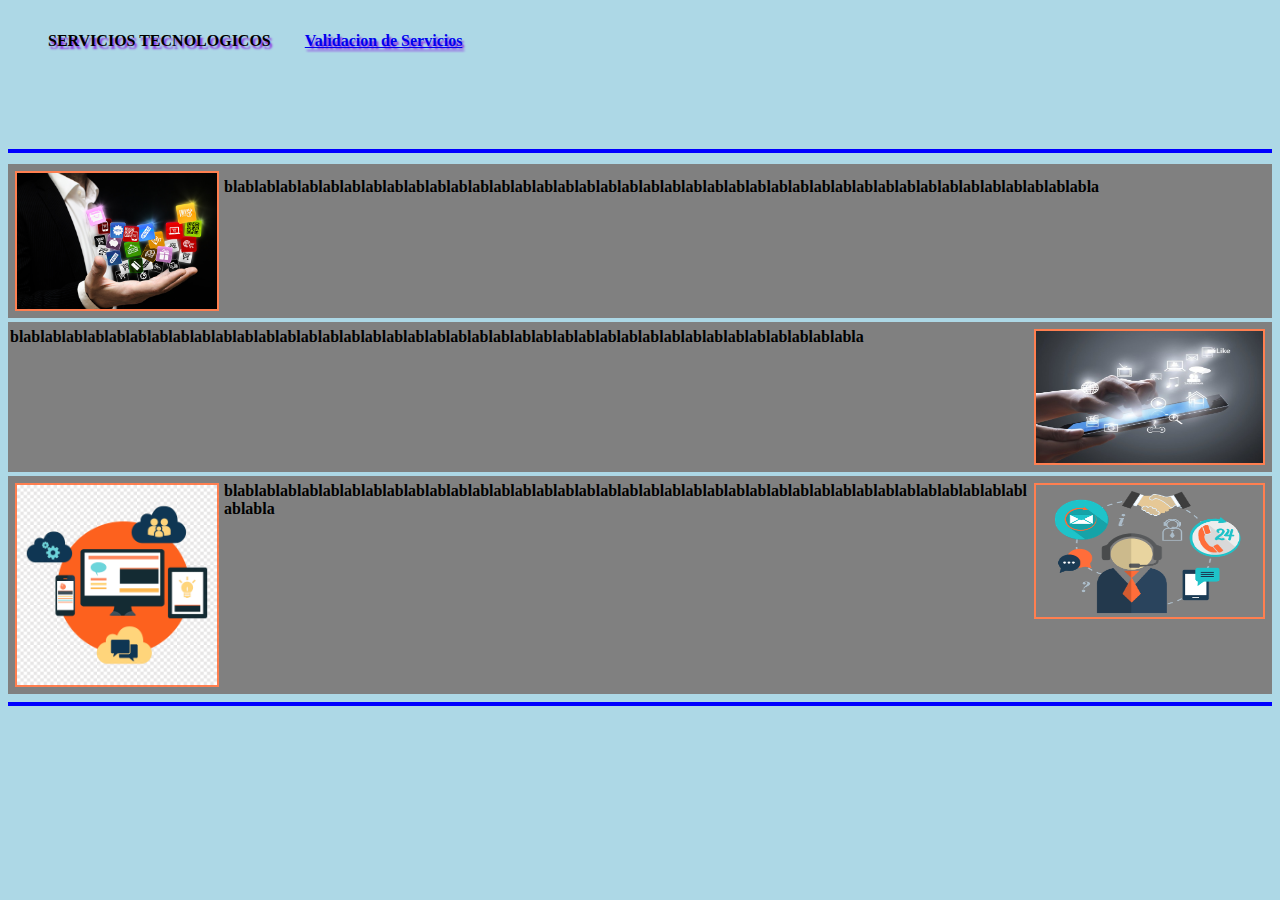
<file: index.html>
<!DOCTYPE html>
<html lang="en">
<head>
    <meta charset="UTF-8">
    <meta http-equiv="X-UA-Compatible" content="IE=edge">
    <meta name="viewport" content="width=device-width, initial-scale=1.0">
    <title>Document</title>
    <link rel="stylesheet" href="estilos.css"/>
</head>
<body>
    <header>
        
        <ul>
            <b><p class="menu">SERVICIOS TECNOLOGICOS</p>
            <a class="menu" href="./pag.interaccion/index.html" target="_blank"><p>Validacion de Servicios</p></a>
           
        </ul>
        
    </header>
    <hr class="hr1"> <!-- linea de separacion-->
    <div class="div1">
        
        <img class="imgf40" src="./imagenes/servicios-tecnologicos.jpg" alt="imagen 1" width="200">
        <p class="div1">blablablablablablablablablablablablablablablablablablablablablablablablablablablablablablablablablablablablablablablablabla</p>

    </div>

    <div class="div2">
        <img class="imgf1" src="./imagenes/575_35039.jpg" alt="imagen" width="250">
        <p class="div2">blablablablablablablablablablablablablablablablablablablablablablablablablablablablablablablablablablablablablablablabla</p>

    </div>

    <div class="div2">
        <img class="imgf1" src="./imagenes/supp247.png" alt="imagen" width="170">
        <img class="imgf40" src="./imagenes/png-clipart-computer-internet-web-design-information-technology-company-profile-text-orange.png" alt="imagen" width="200">
        <p class="div2">blablablablablablablablablablablablablablablablablablablablablablablablablablablablablablablablablablablablablablablabla</p>
    </div>

    <hr class="hr2"> <!-- linea de separacion-->
    
    
    
</body>
</html>
</file>
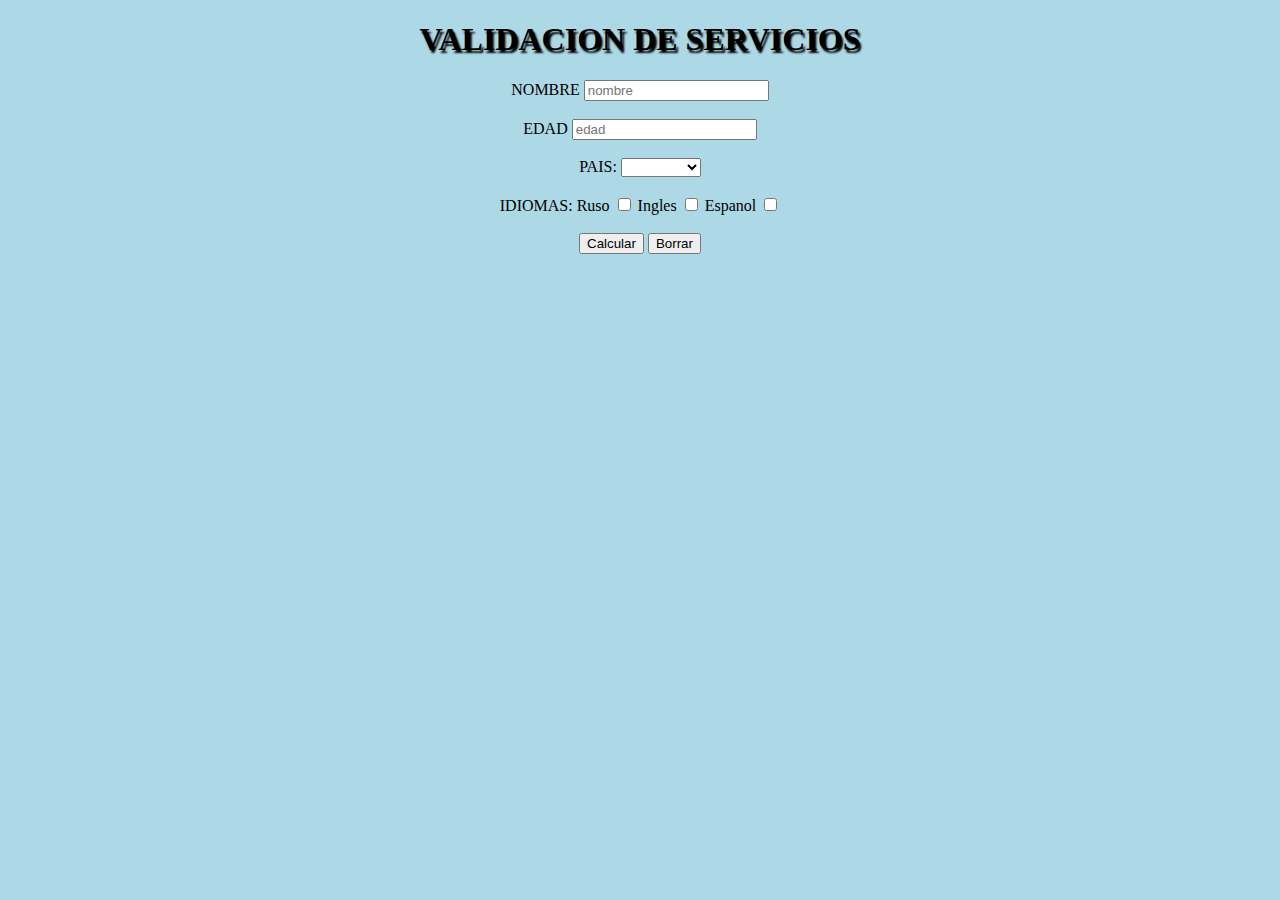
<file: pag.interaccion/index.html>
<!DOCTYPE html>
<html lang="en">
<head>
    <meta charset="UTF-8">
    <meta http-equiv="X-UA-Compatible" content="IE=edge">
    <meta name="viewport" content="width=device-width, initial-scale=1.0">
    <title>Document</title>
    <link rel="stylesheet" href="estilos.css"/>
    <script src="./funciones.js"></script>
</head>
<body>  


<h1>VALIDACION DE SERVICIOS</h1>

    <form>

        <span>NOMBRE</span>
        <input type="text" id="n1" name="n1" placeholder="nombre" required><br><br>
        <span>EDAD</span>
        <input type="number" id="e1" name="e1" placeholder="edad" required><br><br>
        <span>
            PAIS: <select name="pais">
                   <option value="" selected="selected"hidden="hidden"></option>
                   <option value="1" id="pais1">Rusia</option>
                   <option value="2" id="pais2">Australia</option>
                   <option value="3" id="pais3">Argentina</option>
               </select>
       </span><br><br>

        <span>
            IDIOMAS:
                Ruso <input type="checkbox" name="idiomas" > 
                Ingles <input type="checkbox" name="idiomas" >
                Espanol <input type="checkbox" name="idiomas" >
        </span><br><br>
        


        <button type="button" onclick="validarayuda()" onclick="">Calcular</button>
        <button type="button" onclick="borrar()">Borrar</button>
        
    </form>
    
    <div id="resultado"></div> 
    <div id="resultado2"></div>

</body>
</html>
</file>
<file: estilos.css>
body{
    background-color: lightblue;
}
.menu{
    text-shadow: 2px 3px 2px blueviolet;
    display: inline-block;
    margin-right: 30px;
    
    

}
.logo{
    float: left;
    padding: 5px;
    margin: 16px;
    
    
}
.imgf40{
    float: left;
    border: 2px solid coral;
    margin-top: 5px;
    margin-left: 5px;
    margin-bottom: 5px;
    margin-right: 5px;

}
.div1{
    overflow: auto;
    background-color: gray;
    border:2px solid gray;
    margin-top: 0.3cm;
    
    
}
p.div1{
    overflow: auto;
    border: none;
    overflow-wrap: break-word;
}
p.div2{
    overflow:auto;
    border: none;
    overflow-wrap: break-word;
}
.div2{
    overflow: auto;
    background-color: gray;
    border:2px solid gray;
    margin-top: 4px;
}
.imgf1{
    float: right;
    border: 2px solid coral;
    margin-top: 5px;
    margin-left: 5px;
    margin-right: 5px;
    margin-bottom: 5px;
    height: 3.5cm;
    width: 6cm;
}
.hr1{
    border: 2px solid blue;
    margin-top: 2.2cm;
}
.hr2{
    border: 2px solid blue;
}
.redessociales{
    display: inline-block;
}
</file>
<file: pag.interaccion/estilos.css>
h1{
    text-shadow: 2px 3px 2px ;
}

body{
    text-align: center;
    background-color: lightblue;
}
</file>
